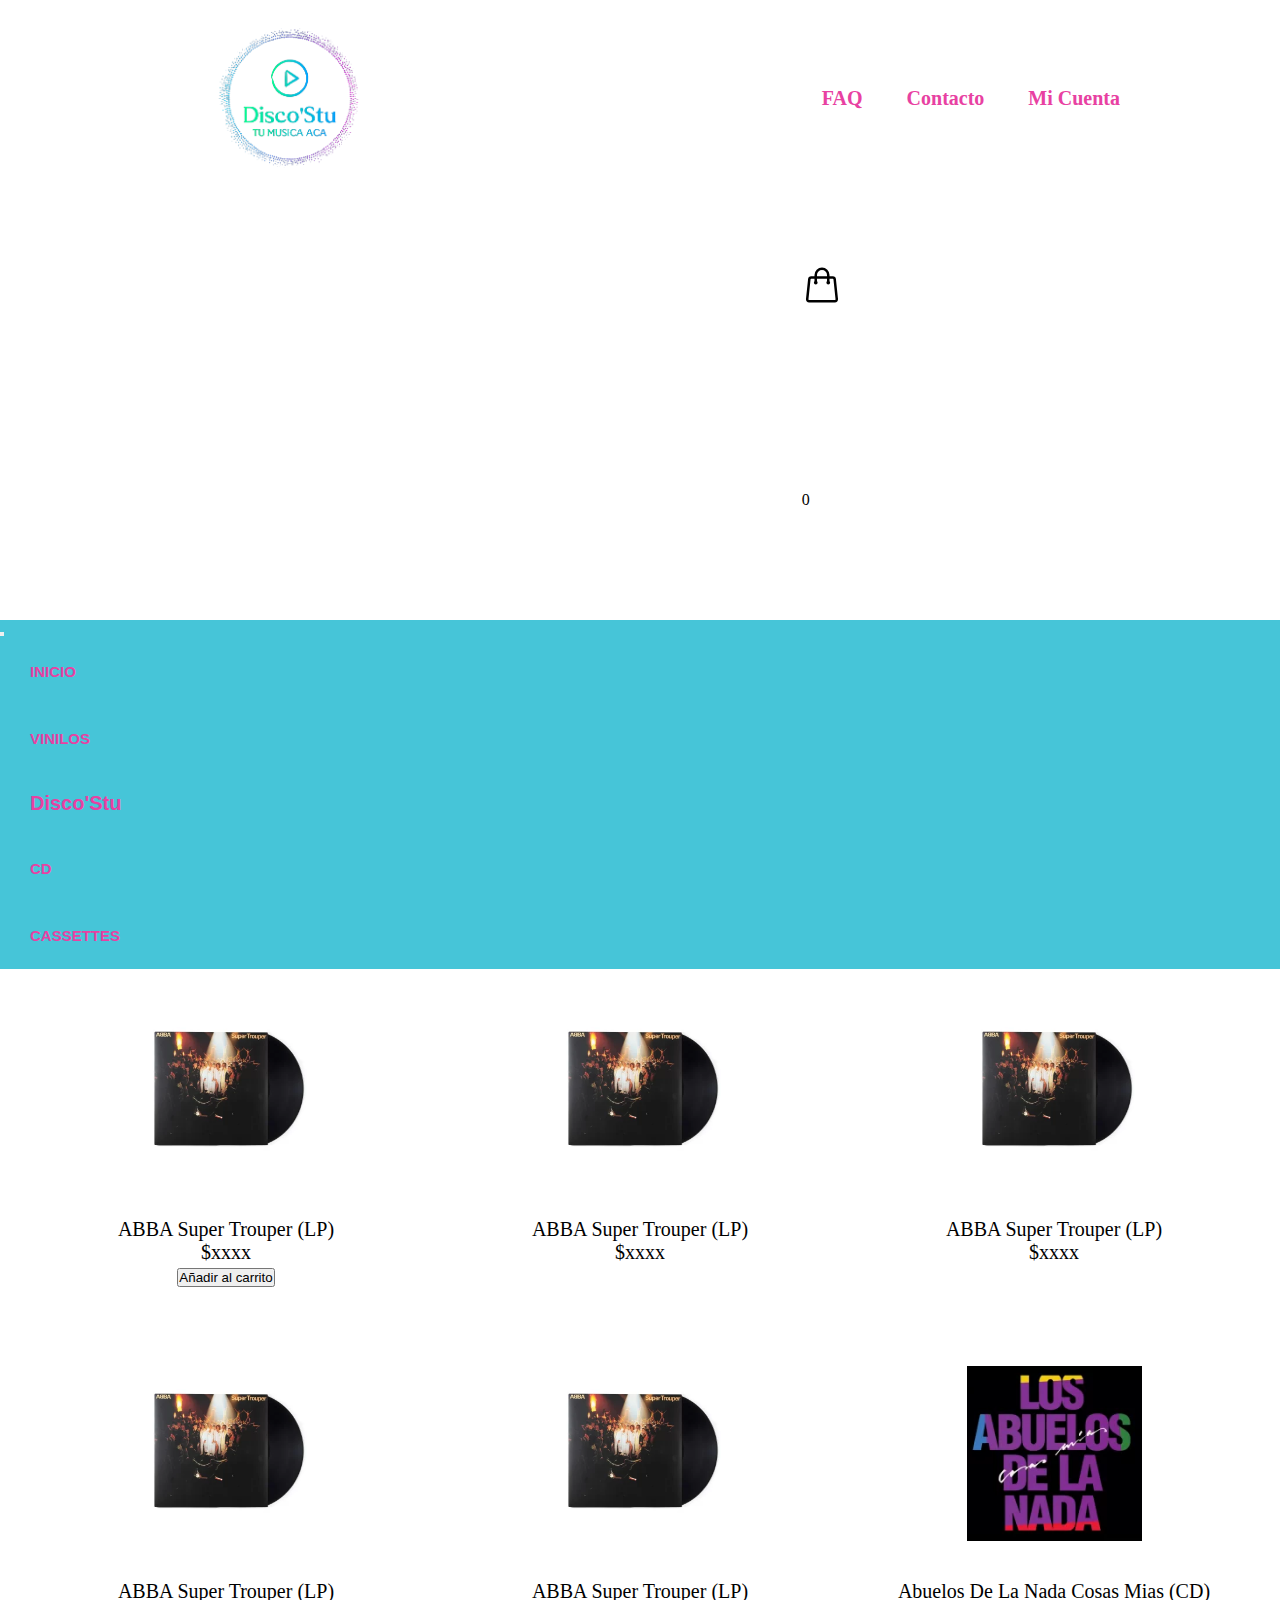
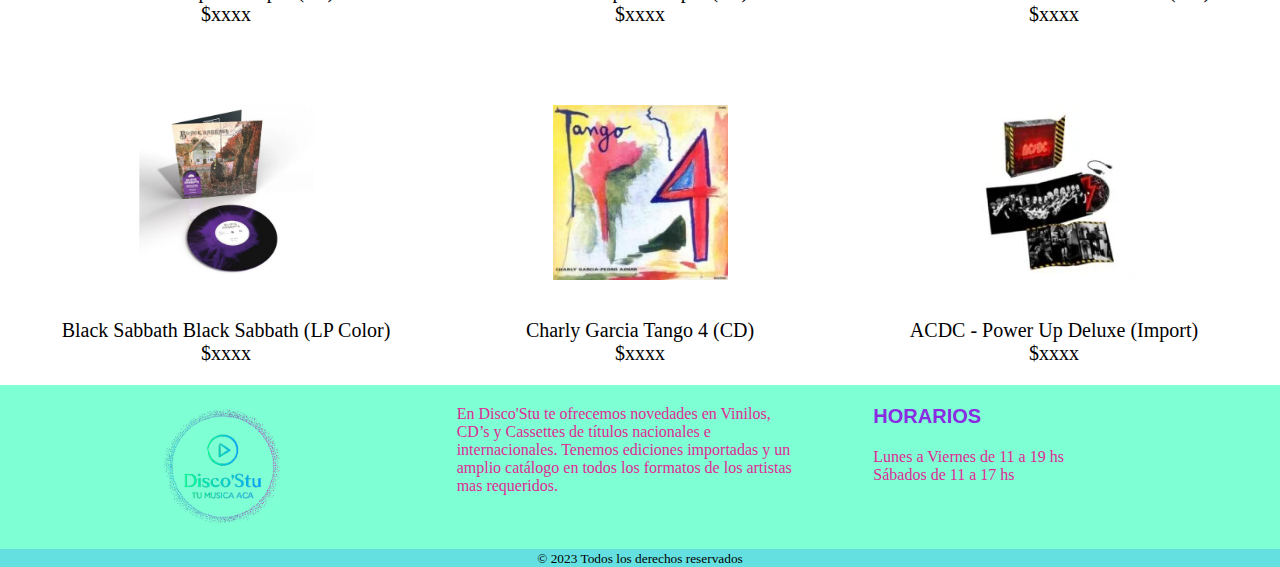
<file: index.html>
<!DOCTYPE html>
<html lang="es">

<head>
    <meta charset="UTF-8">
    <meta name="viewport" content="width=device-width, initial-scale=1.0">
    <link rel="shortcut icon" href="imagenes/pestania.png">
    <title>Disco'Stu</title>
    <link href="https://cdn.jsdelivr.net/npm/bootstrap@5.3.2/dist/css/bootstrap.min.css" rel="stylesheet"
        integrity="sha384-T3c6CoIi6uLrA9TneNEoa7RxnatzjcDSCmG1MXxSR1GAsXEV/Dwwykc2MPK8M2HN" crossorigin="anonymous"> <!--link bootstrap-->
    <link rel="stylesheet" href="./styles/styles.css">
</head>

<body>
    <header>
        
        <div class="wrapper">
            <a href="./index.html">
                <img class="imagenprincipal" src="./imagenes/principal.png" alt="Logo Disco'Stu">
            </a>
            <nav>
				<a href="./paginas/faq.html">FAQ</a>
				<a href="./paginas/contacto.html">Contacto</a>
				<a href="./paginas/cuenta.html">Mi Cuenta</a>

                <div class="container-icon">
                    <div class="container-cart-icon">
                        <svg
                            xmlns="http://www.w3.org/2000/svg"
                            fill="none"
                            viewBox="0 0 24 24"
                            stroke-width="1.5"
                            stroke="currentColor"
                            class="icon-cart"
                        >
                            <path
                                stroke-linecap="round"
                                stroke-linejoin="round"
                                d="M15.75 10.5V6a3.75 3.75 0 10-7.5 0v4.5m11.356-1.993l1.263 12c.07.665-.45 1.243-1.119 
                                1.243H4.25a1.125 1.125 0 01-1.12-1.243l1.264-12A1.125 1.125 0 015.513 7.5h12.974c.576 0 
                                1.059.435 1.119 1.007zM8.625 10.5a.375.375 0 11-.75 0 .375.375 0 01.75 0zm7.5 0a.375.375 0 11-.75 0 .375.375 0 01.75 0z"/>
                        </svg>
                        <div class="count-products">
                            <span id="contador-productos">0</span>
                        </div>
                    </div>
            </nav>
		</div>
    </header>

    <main>  
            <!--Navbar Boostrap-->
            <nav class="navbar navbar-expand-lg bg-body-tertiary colorBarra">
                <div class="container-fluid">
                    <button class="navbar-toggler" type="button" data-bs-toggle="collapse" data-bs-target="#navbarNavDropdown" aria-controls="navbarNavDropdown" aria-expanded="false" aria-label="Toggle navigation">
                        <span class="navbar-toggler-icon"></span>
                    </button>
                    <div class="collapse navbar-collapse" id="navbarNavDropdown">
                        <ul class="navbar-nav m-auto mb-2 mb-lg-0">
                            <li class="nav-item">
                                <a class="nav-link enlaceBarra" href="./index.html">INICIO</a>
                            </li>
                            <li class="nav-item">
                                <a class="nav-link enlaceBarra" href="./paginas/vinilos.html">VINILOS</a>
                            </li>
                            <a class="navbar-brand nombreBarra">Disco'Stu</a>
                            <li class="nav-item">
                                <a class="nav-link enlaceBarra" href="./paginas/cd.html">CD</a>
                            </li>
                            <li class="nav-item">
                                <a class="nav-link enlaceBarra" href="./paginas/cassettes.html">CASSETTES</a>
                            </li>
                        </ul>
                    </div>
                </div>
            </nav>
    <!--contenedor de las imagenes-->
    <div class="box-container">
    <section class="galeria">
        <div class="foto">
            <img src="imagenes/Vini/ABBASuperTrouperLP.jpg" alt="Disco ABBA">
        </div>
        <article class="pie">
            <p>ABBA Super Trouper (LP)</p>
            <p>$xxxx</p>
            <button class="btn-add-cart">Añadir al carrito</button>
        </article>
    </section>

    <section class="galeria">
        <div class="foto">
            <img src="imagenes/Vini/ABBASuperTrouperLP.jpg" alt="Disco ABBA">
        </div>
        <article class="pie">
            <p>ABBA Super Trouper (LP)</p>
            <p>$xxxx</p>
        </article>
    </section>

    <section class="galeria">
        <div class="foto">
            <img src="imagenes/Vini/ABBASuperTrouperLP.jpg" alt="Disco ABBA">
        </div>
        <article class="pie">
            <p>ABBA Super Trouper (LP)</p>
            <p>$xxxx</p>
        </article>
    </section>

    <section class="galeria">
        <div class="foto">
            <img src="imagenes/Vini/ABBASuperTrouperLP.jpg" alt="Disco ABBA">
        </div>
        <article class="pie">
            <p>ABBA Super Trouper (LP)</p>
            <p>$xxxx</p>
        </article>
    </section>

    <section class="galeria">
        <div class="foto">
            <img src="imagenes/Vini/ABBASuperTrouperLP.jpg" alt="Disco ABBA">
        </div>
        <article class="pie">
            <p>ABBA Super Trouper (LP)</p>
            <p>$xxxx</p>
        </article>
    </section>

    <section class="galeria">
        <div class="foto">
            <img src="imagenes/CD/AbuelosDeLaNadaCosasMiasCD.webp" alt="Disco Abuelos">
        </div>
        <article class="pie">
            <p>Abuelos De La Nada Cosas Mias (CD)</p>
            <p>$xxxx</p>
        </article>
    </section>

    <section class="galeria">
        <div class="foto">
            <img src="imagenes/Vini/BlackSabbathBlackSabbathLPColor.webp" alt="Disco BlackSabbath">
        </div>
        <article class="pie">
            <p>Black Sabbath Black Sabbath (LP Color)</p>
            <p>$xxxx</p>
        </article>
    </section>

    <section class="galeria">
        <div class="foto">
            <img src="imagenes/CD/CharlyGarciaTango4.webp" alt="Disco Charly">
        </div>
        <article class="pie">
            <p>Charly Garcia Tango 4 (CD)</p>
            <p>$xxxx</p>
        </article>
    </section>

    <section class="galeria">
        <div class="foto">
            <img src="imagenes/CD/ACDCPowerUpDeluxeImport.webp" alt="Disco AcDc">
        </div>
        <article class="pie">
            <p>ACDC - Power Up Deluxe (Import)</p>
            <p>$xxxx</p>
        </article>
    </section>
</div>
</main>

    <!--aca esta la parte de la descripcion y horarios-->
    <footer class="pie-pagina">
        <div class="pie-1">
            <div class="box">
                <figure>
                    <img src="./imagenes/principal.png" alt="Logo Disco'Stu">
                </figure>
            </div>
            <div class="box">
                <p>En Disco'Stu te ofrecemos novedades en Vinilos, CD’s y Cassettes de títulos nacionales e
                    internacionales.
                    Tenemos ediciones importadas y un amplio catálogo en todos los formatos de los artistas mas
                    requeridos.</p>
            </div>
            <div class="box">
                <h2>HORARIOS</h2>
                <p>Lunes a Viernes de 11 a 19 hs
                    <br> Sábados de 11 a 17 hs
                </p>
            </div>
        </div>
        <div class="pie-2">
            <small>&copy; 2023 Todos los derechos reservados</small>
        </div>
    </footer>
    
    <script src="./script/script.js"></script><!--link JS-->
    <script src="https://cdn.jsdelivr.net/npm/bootstrap@5.3.2/dist/js/bootstrap.bundle.min.js"
        integrity="sha384-C6RzsynM9kWDrMNeT87bh95OGNyZPhcTNXj1NW7RuBCsyN/o0jlpcV8Qyq46cDfL"
        crossorigin="anonymous"></script><!--link bootstrap-->
</body>
</html>
</file>
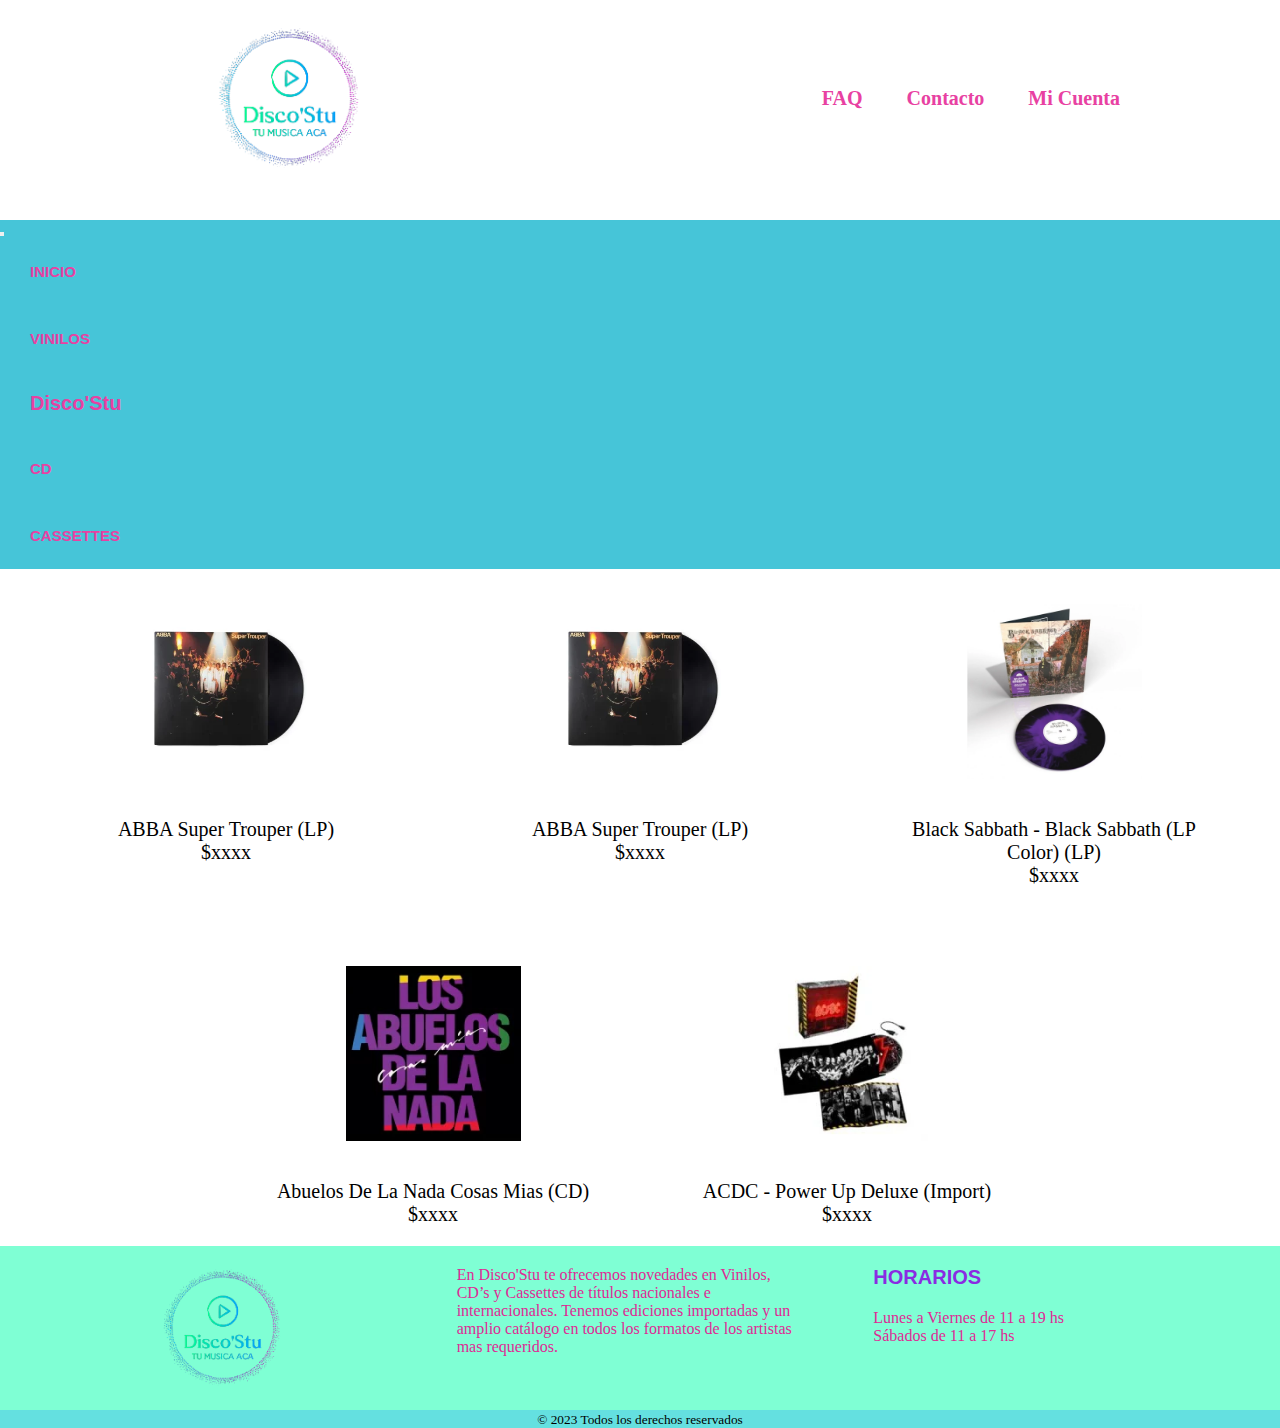
<file: paginas/cassettes.html>
<!DOCTYPE html>
<html lang="es">

<head>
    <meta charset="UTF-8">
    <meta name="viewport" content="width=device-width, initial-scale=1.0">
    <link rel="shortcut icon" href="../imagenes/pestania.png">
    <title>CASSETTES - Disco'Stu</title>
    <link href="https://cdn.jsdelivr.net/npm/bootstrap@5.3.2/dist/css/bootstrap.min.css" rel="stylesheet"
        integrity="sha384-T3c6CoIi6uLrA9TneNEoa7RxnatzjcDSCmG1MXxSR1GAsXEV/Dwwykc2MPK8M2HN" crossorigin="anonymous"> <!--link bootstrap-->
    <link rel="stylesheet" href="../styles/styles.css">
</head>

<body>
    <header>
        <div class="wrapper">
            <a href="../index.html">
                <img class="imagenprincipal" src="../imagenes/principal.png" alt="Logo Disco'Stu">
            </a>
            <nav>
				<a href="../paginas/faq.html">FAQ</a>
				<a href="../paginas/contacto.html">Contacto</a>
				<a href="../paginas/cuenta.html">Mi Cuenta</a>
            </nav>
		</div>
    </header>

    <main>  
            <!--Navbar Boostrap-->
            <nav class="navbar navbar-expand-lg bg-body-tertiary colorBarra">
                <div class="container-fluid">
                    <button class="navbar-toggler" type="button" data-bs-toggle="collapse" data-bs-target="#navbarNavDropdown" aria-controls="navbarNavDropdown" aria-expanded="false" aria-label="Toggle navigation">
                        <span class="navbar-toggler-icon"></span>
                    </button>
                    <div class="collapse navbar-collapse" id="navbarNavDropdown">
                        <ul class="navbar-nav m-auto mb-2 mb-lg-0">
                            <li class="nav-item">
                                <a class="nav-link enlaceBarra" href="../index.html">INICIO</a>
                            </li>
                            <li class="nav-item">
                                <a class="nav-link enlaceBarra" href="../paginas/vinilos.html">VINILOS</a>
                            </li>
                            <a class="navbar-brand nombreBarra">Disco'Stu</a>
                            <li class="nav-item">
                                <a class="nav-link enlaceBarra" href="../paginas/cd.html">CD</a>
                            </li>
                            <li class="nav-item">
                                <a class="nav-link enlaceBarra" href="../paginas/cassettes.html">CASSETTES</a>
                            </li>
                        </ul>
                    </div>
                </div>
            </nav>
    <!--contenedor de las imagenes-->
    <div class="box-container">
    <section class="galeria">
        <div class="foto">
            <img src="../imagenes/Vini/ABBASuperTrouperLP.jpg" alt="Disco ABBA">
        </div>
        <article class="pie">
            <p>ABBA Super Trouper (LP)</p>
            <p>$xxxx</p>
        </article>
    </section>

    <section class="galeria">
        <div class="foto">
            <img src="../imagenes/Vini/ABBASuperTrouperLP.jpg" alt="Disco ABBA">
        </div>
        <article class="pie">
            <p>ABBA Super Trouper (LP)</p>
            <p>$xxxx</p>
        </article>
    </section>

    <section class="galeria">
        <div class="foto">
            <img src="../imagenes/Vini/BlackSabbathBlackSabbathLPColor.webp" alt="Disco ABBA">
        </div>
        <article class="pie">
            <p>Black Sabbath - Black Sabbath (LP Color) (LP)</p>
            <p>$xxxx</p>
        </article>
    </section>

    <section class="galeria">
        <div class="foto">
            <img src="../imagenes/CD/AbuelosDeLaNadaCosasMiasCD.webp" alt="Disco Abuelos">
        </div>
        <article class="pie">
            <p>Abuelos De La Nada Cosas Mias (CD)</p>
            <p>$xxxx</p>
        </article>
    </section>

    <section class="galeria">
        <div class="foto">
            <img src="../imagenes/CD/ACDCPowerUpDeluxeImport.webp" alt="Disco AcDc">
        </div>
        <article class="pie">
            <p>ACDC - Power Up Deluxe (Import)</p>
            <p>$xxxx</p>
        </article>
    </section>
</div>
</main>

    <!--aca esta la parte de la descripcion y horarios-->
    <footer class="pie-pagina">
        <div class="pie-1">
            <div class="box">
                <figure>
                    <img src="../imagenes/principal.png" alt="Logo Disco'Stu">
                </figure>
            </div>
            <div class="box">
                <p>En Disco'Stu te ofrecemos novedades en Vinilos, CD’s y Cassettes de títulos nacionales e
                    internacionales.
                    Tenemos ediciones importadas y un amplio catálogo en todos los formatos de los artistas mas
                    requeridos.</p>
            </div>
            <div class="box">
                <h2>HORARIOS</h2>
                <p>Lunes a Viernes de 11 a 19 hs
                    <br> Sábados de 11 a 17 hs
                </p>
            </div>
        </div>
        <div class="pie-2">
            <small>&copy; 2023 Todos los derechos reservados</small>
        </div>
    </footer>
    
    <script src="../script/script.js"></script><!--link JS-->
    <script src="https://cdn.jsdelivr.net/npm/bootstrap@5.3.2/dist/js/bootstrap.bundle.min.js"
        integrity="sha384-C6RzsynM9kWDrMNeT87bh95OGNyZPhcTNXj1NW7RuBCsyN/o0jlpcV8Qyq46cDfL"
        crossorigin="anonymous"></script><!--link bootstrap-->
</body>
</html>
</file>
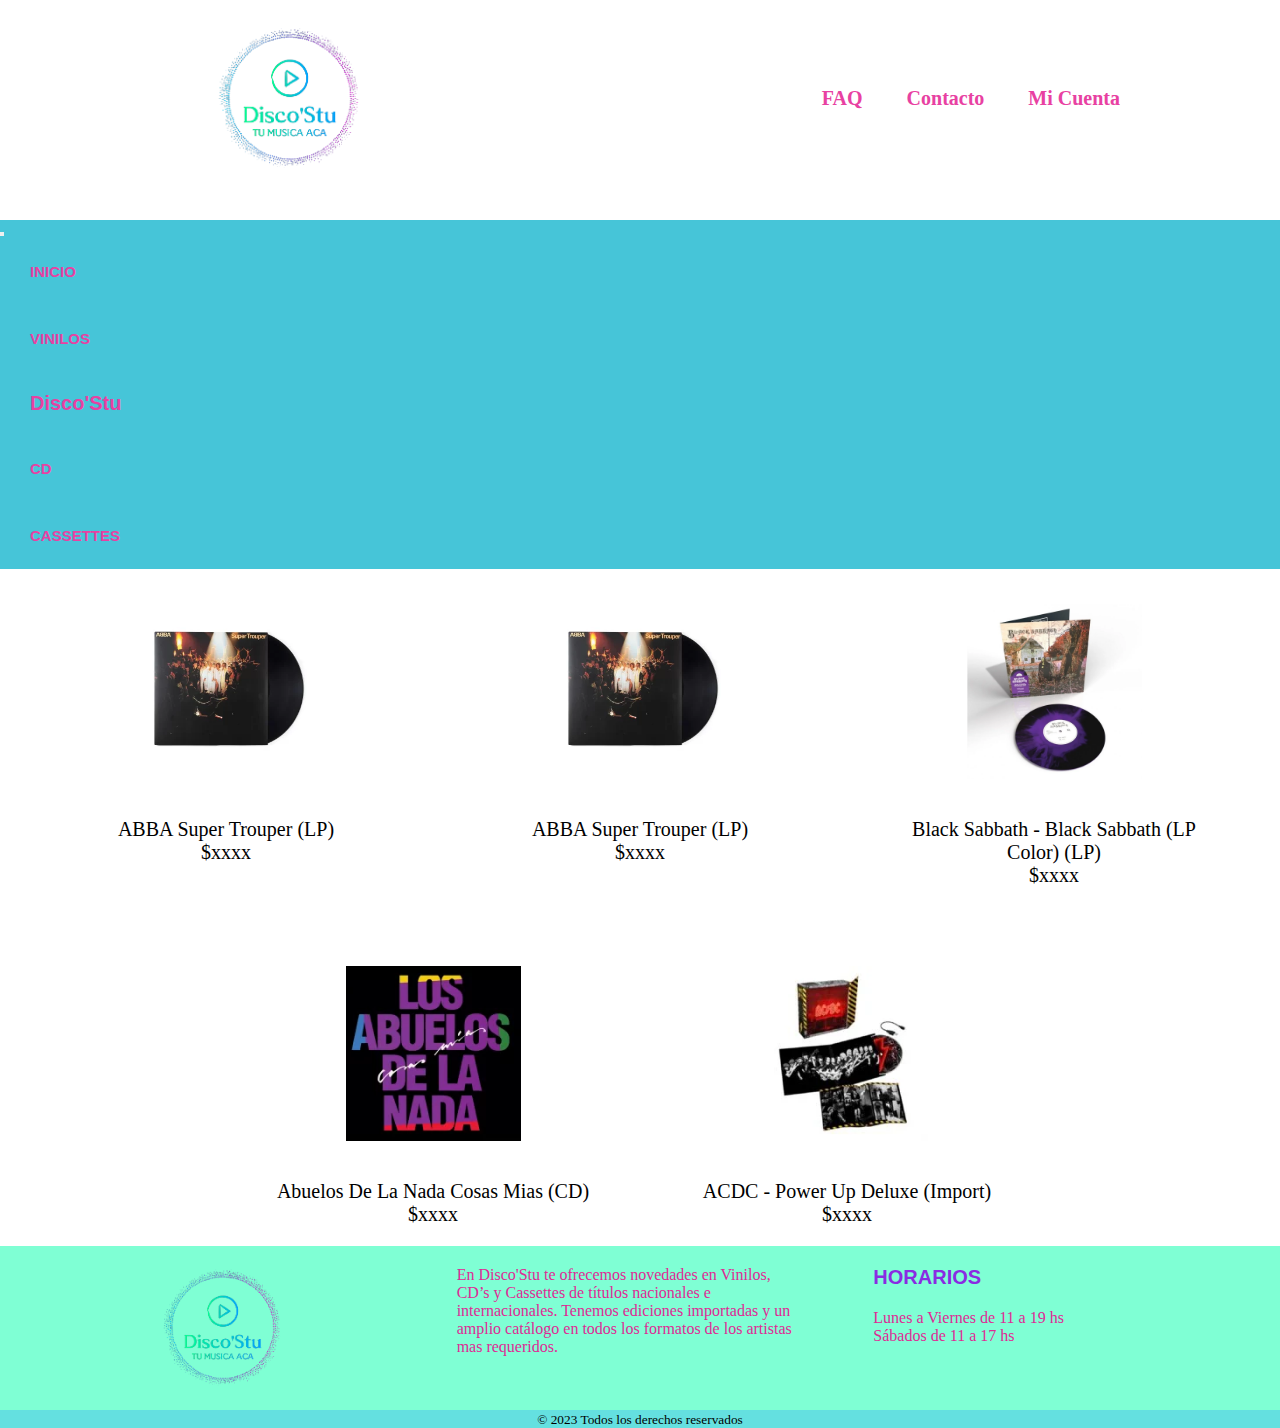
<file: paginas/cd.html>
<!DOCTYPE html>
<html lang="es">

<head>
    <meta charset="UTF-8">
    <meta name="viewport" content="width=device-width, initial-scale=1.0">
    <link rel="shortcut icon" href="../imagenes/pestania.png">
    <title>CD - Disco'Stu</title>
    <link href="https://cdn.jsdelivr.net/npm/bootstrap@5.3.2/dist/css/bootstrap.min.css" rel="stylesheet"
        integrity="sha384-T3c6CoIi6uLrA9TneNEoa7RxnatzjcDSCmG1MXxSR1GAsXEV/Dwwykc2MPK8M2HN" crossorigin="anonymous"> <!--link bootstrap-->
    <link rel="stylesheet" href="../styles/styles.css">
</head>

<body>
    <header>
        <div class="wrapper">
            <a href="../index.html">
                <img class="imagenprincipal" src="../imagenes/principal.png" alt="Logo Disco'Stu">
            </a>
            <nav>
				<a href="../paginas/faq.html">FAQ</a>
				<a href="../paginas/contacto.html">Contacto</a>
				<a href="../paginas/cuenta.html">Mi Cuenta</a>
            </nav>
		</div>
    </header>

    <main>  
            <!--Navbar Boostrap-->
            <nav class="navbar navbar-expand-lg bg-body-tertiary colorBarra">
                <div class="container-fluid">
                    <button class="navbar-toggler" type="button" data-bs-toggle="collapse" data-bs-target="#navbarNavDropdown" aria-controls="navbarNavDropdown" aria-expanded="false" aria-label="Toggle navigation">
                        <span class="navbar-toggler-icon"></span>
                    </button>
                    <div class="collapse navbar-collapse" id="navbarNavDropdown">
                        <ul class="navbar-nav m-auto mb-2 mb-lg-0">
                            <li class="nav-item">
                                <a class="nav-link enlaceBarra" href="../index.html">INICIO</a>
                            </li>
                            <li class="nav-item">
                                <a class="nav-link enlaceBarra" href="../paginas/vinilos.html">VINILOS</a>
                            </li>
                            <a class="navbar-brand nombreBarra">Disco'Stu</a>
                            <li class="nav-item">
                                <a class="nav-link enlaceBarra" href="../paginas/cd.html">CD</a>
                            </li>
                            <li class="nav-item">
                                <a class="nav-link enlaceBarra" href="../paginas/cassettes.html">CASSETTES</a>
                            </li>
                        </ul>
                    </div>
                </div>
            </nav>
    <!--contenedor de las imagenes-->
    <div class="box-container">
    <section class="galeria">
        <div class="foto">
            <img src="../imagenes/Vini/ABBASuperTrouperLP.jpg" alt="Disco ABBA">
        </div>
        <article class="pie">
            <p>ABBA Super Trouper (LP)</p>
            <p>$xxxx</p>
        </article>
    </section>

    <section class="galeria">
        <div class="foto">
            <img src="../imagenes/Vini/ABBASuperTrouperLP.jpg" alt="Disco ABBA">
        </div>
        <article class="pie">
            <p>ABBA Super Trouper (LP)</p>
            <p>$xxxx</p>
        </article>
    </section>

    <section class="galeria">
        <div class="foto">
            <img src="../imagenes/Vini/BlackSabbathBlackSabbathLPColor.webp" alt="Disco ABBA">
        </div>
        <article class="pie">
            <p>Black Sabbath - Black Sabbath (LP Color) (LP)</p>
            <p>$xxxx</p>
        </article>
    </section>

    <section class="galeria">
        <div class="foto">
            <img src="../imagenes/CD/AbuelosDeLaNadaCosasMiasCD.webp" alt="Disco Abuelos">
        </div>
        <article class="pie">
            <p>Abuelos De La Nada Cosas Mias (CD)</p>
            <p>$xxxx</p>
        </article>
    </section>

    <section class="galeria">
        <div class="foto">
            <img src="../imagenes/CD/ACDCPowerUpDeluxeImport.webp" alt="Disco AcDc">
        </div>
        <article class="pie">
            <p>ACDC - Power Up Deluxe (Import)</p>
            <p>$xxxx</p>
        </article>
    </section>
</div>
</main>

    <!--aca esta la parte de la descripcion y horarios-->
    <footer class="pie-pagina">
        <div class="pie-1">
            <div class="box">
                <figure>
                    <img src="../imagenes/principal.png" alt="Logo Disco'Stu">
                </figure>
            </div>
            <div class="box">
                <p>En Disco'Stu te ofrecemos novedades en Vinilos, CD’s y Cassettes de títulos nacionales e
                    internacionales.
                    Tenemos ediciones importadas y un amplio catálogo en todos los formatos de los artistas mas
                    requeridos.</p>
            </div>
            <div class="box">
                <h2>HORARIOS</h2>
                <p>Lunes a Viernes de 11 a 19 hs
                    <br> Sábados de 11 a 17 hs
                </p>
            </div>
        </div>
        <div class="pie-2">
            <small>&copy; 2023 Todos los derechos reservados</small>
        </div>
    </footer>
    
    <script src="../script/script.js"></script><!--link JS-->
    <script src="https://cdn.jsdelivr.net/npm/bootstrap@5.3.2/dist/js/bootstrap.bundle.min.js"
        integrity="sha384-C6RzsynM9kWDrMNeT87bh95OGNyZPhcTNXj1NW7RuBCsyN/o0jlpcV8Qyq46cDfL"
        crossorigin="anonymous"></script><!--link bootstrap-->
</body>
</html>
</file>
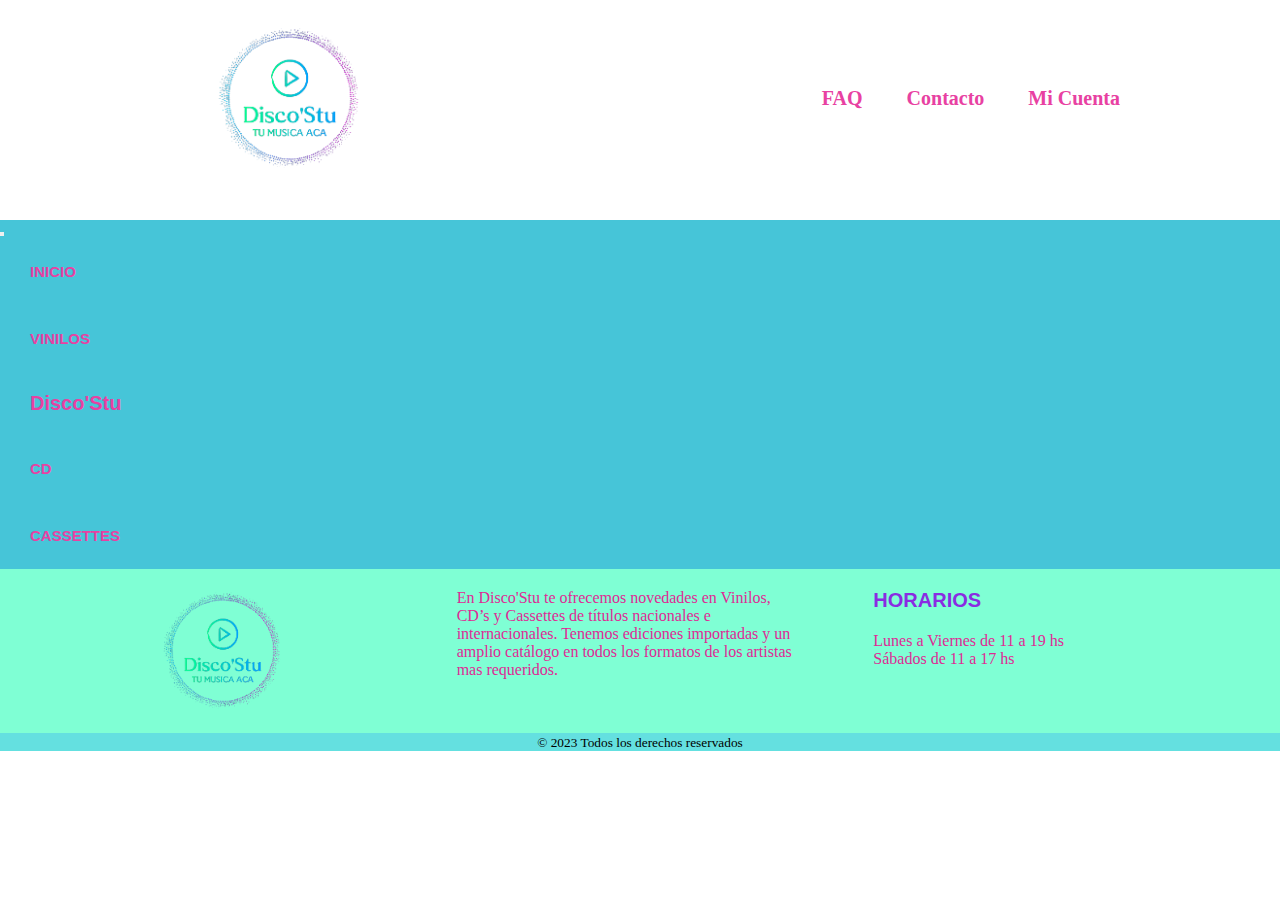
<file: paginas/contacto.html>
<!DOCTYPE html>
<html lang="es">

<head>
    <meta charset="UTF-8">
    <meta name="viewport" content="width=device-width, initial-scale=1.0">
    <link rel="shortcut icon" href="../imagenes/pestania.png">
    <title>Contacto - Disco'Stu</title>
    <link href="https://cdn.jsdelivr.net/npm/bootstrap@5.3.2/dist/css/bootstrap.min.css" rel="stylesheet"
        integrity="sha384-T3c6CoIi6uLrA9TneNEoa7RxnatzjcDSCmG1MXxSR1GAsXEV/Dwwykc2MPK8M2HN" crossorigin="anonymous"> <!--link bootstrap-->
    <link rel="stylesheet" href="../styles/styles.css">
</head>

<body>
    <header>
        <div class="wrapper">
            <a href="../index.html">
                <img class="imagenprincipal" src="../imagenes/principal.png" alt="Logo Disco'Stu">
            </a>
            <nav>
				<a href="../paginas/faq.html">FAQ</a>
				<a href="../paginas/contacto.html">Contacto</a>
				<a href="../paginas/cuenta.html">Mi Cuenta</a>
            </nav>
		</div>
    </header>

    <main>  
            <!--Navbar Boostrap-->
            <nav class="navbar navbar-expand-lg bg-body-tertiary colorBarra">
                <div class="container-fluid">
                    <button class="navbar-toggler" type="button" data-bs-toggle="collapse" data-bs-target="#navbarNavDropdown" aria-controls="navbarNavDropdown" aria-expanded="false" aria-label="Toggle navigation">
                        <span class="navbar-toggler-icon"></span>
                    </button>
                    <div class="collapse navbar-collapse" id="navbarNavDropdown">
                        <ul class="navbar-nav m-auto mb-2 mb-lg-0">
                            <li class="nav-item">
                                <a class="nav-link enlaceBarra" href="../index.html">INICIO</a>
                            </li>
                            <li class="nav-item">
                                <a class="nav-link enlaceBarra" href="../paginas/vinilos.html">VINILOS</a>
                            </li>
                            <a class="navbar-brand nombreBarra">Disco'Stu</a>
                            <li class="nav-item">
                                <a class="nav-link enlaceBarra" href="../paginas/cd.html">CD</a>
                            </li>
                            <li class="nav-item">
                                <a class="nav-link enlaceBarra" href="../paginas/cassettes.html">CASSETTES</a>
                            </li>
                        </ul>
                    </div>
                </div>
            </nav>

</main>

    <!--aca esta la parte de la descripcion y horarios-->
    <footer class="pie-pagina">
        <div class="pie-1">
            <div class="box">
                <figure>
                    <img src="../imagenes/principal.png" alt="Logo Disco'Stu">
                </figure>
            </div>
            <div class="box">
                <p>En Disco'Stu te ofrecemos novedades en Vinilos, CD’s y Cassettes de títulos nacionales e
                    internacionales.
                    Tenemos ediciones importadas y un amplio catálogo en todos los formatos de los artistas mas
                    requeridos.</p>
            </div>
            <div class="box">
                <h2>HORARIOS</h2>
                <p>Lunes a Viernes de 11 a 19 hs
                    <br> Sábados de 11 a 17 hs
                </p>
            </div>
        </div>
        <div class="pie-2">
            <small>&copy; 2023 Todos los derechos reservados</small>
        </div>
    </footer>
    
    <script src="../script/script.js"></script><!--link JS-->
    <script src="https://cdn.jsdelivr.net/npm/bootstrap@5.3.2/dist/js/bootstrap.bundle.min.js"
        integrity="sha384-C6RzsynM9kWDrMNeT87bh95OGNyZPhcTNXj1NW7RuBCsyN/o0jlpcV8Qyq46cDfL"
        crossorigin="anonymous"></script><!--link bootstrap-->
</body>
</html>
</file>
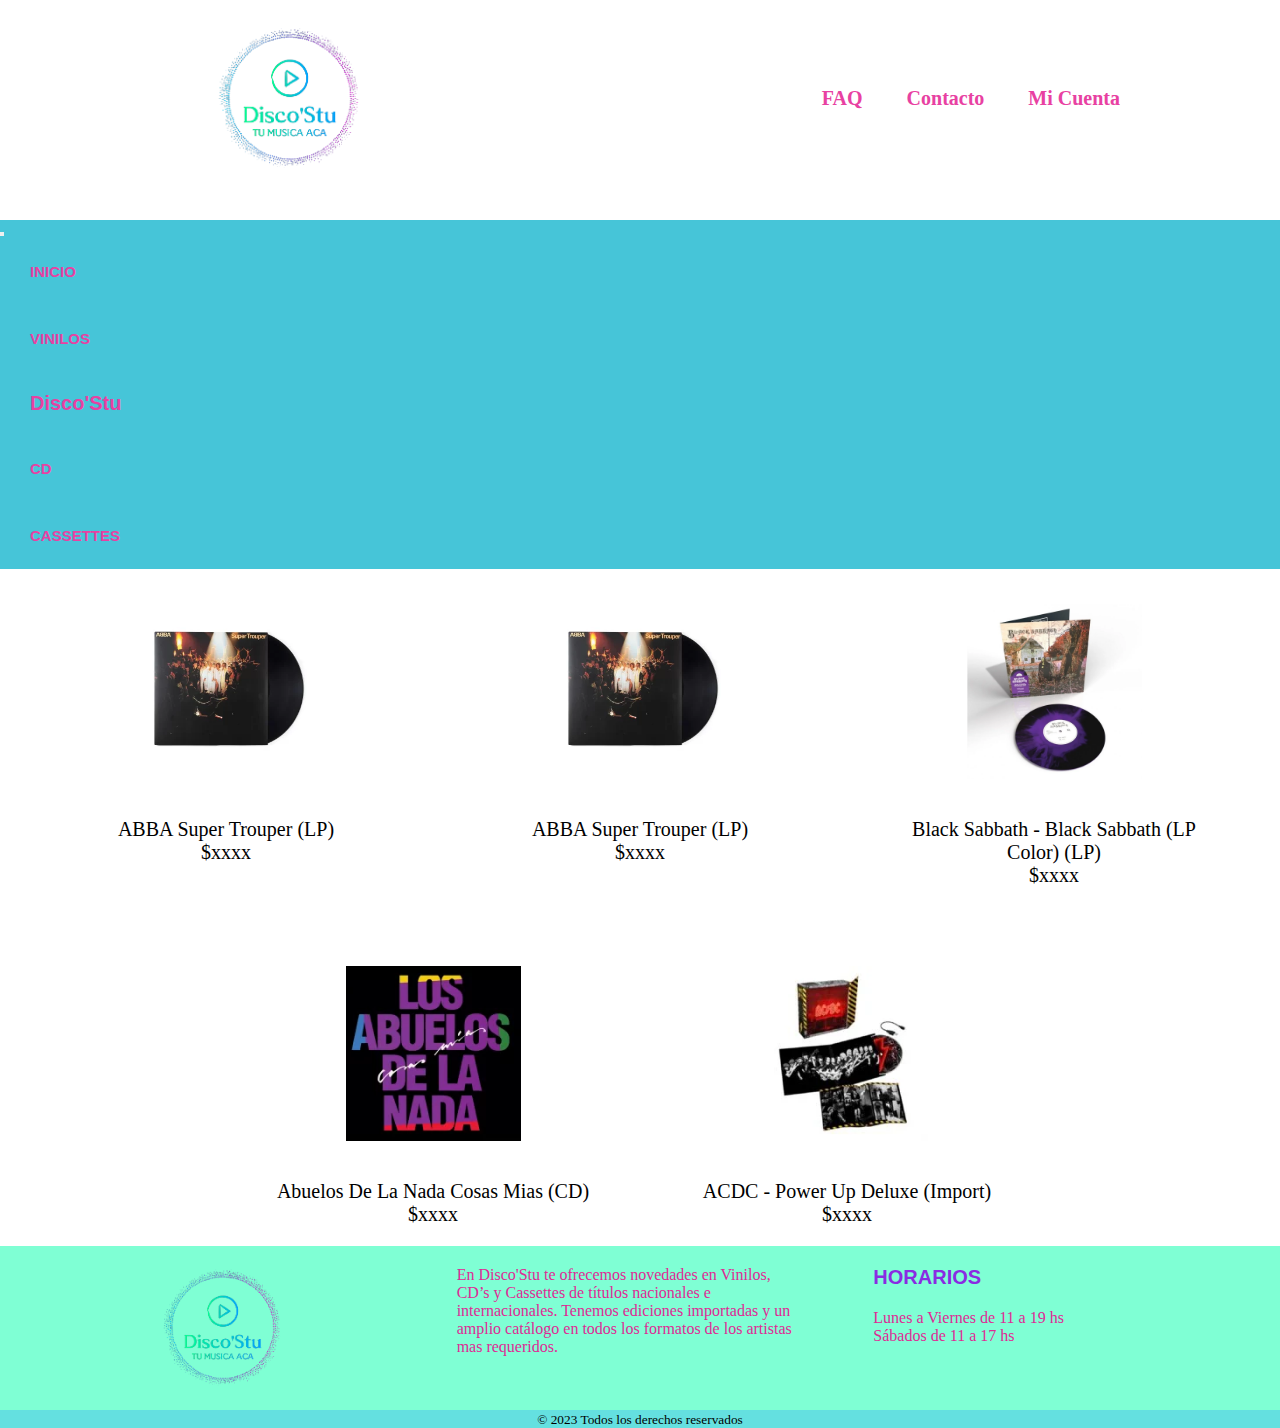
<file: paginas/cuenta.html>
<!DOCTYPE html>
<html lang="es">

<head>
    <meta charset="UTF-8">
    <meta name="viewport" content="width=device-width, initial-scale=1.0">
    <link rel="shortcut icon" href="../imagenes/pestania.png">
    <title>Mi cuenta - Disco'Stu</title>
    <link href="https://cdn.jsdelivr.net/npm/bootstrap@5.3.2/dist/css/bootstrap.min.css" rel="stylesheet"
        integrity="sha384-T3c6CoIi6uLrA9TneNEoa7RxnatzjcDSCmG1MXxSR1GAsXEV/Dwwykc2MPK8M2HN" crossorigin="anonymous"> <!--link bootstrap-->
    <link rel="stylesheet" href="../styles/styles.css">
</head>

<body>
    <header>
        <div class="wrapper">
            <a href="../index.html">
                <img class="imagenprincipal" src="../imagenes/principal.png" alt="Logo Disco'Stu">
            </a>
            <nav>
				<a href="../paginas/faq.html">FAQ</a>
				<a href="../paginas/contacto.html">Contacto</a>
				<a href="../paginas/cuenta.html">Mi Cuenta</a>
            </nav>
		</div>
    </header>

    <main>  
            <!--Navbar Boostrap-->
            <nav class="navbar navbar-expand-lg bg-body-tertiary colorBarra">
                <div class="container-fluid">
                    <button class="navbar-toggler" type="button" data-bs-toggle="collapse" data-bs-target="#navbarNavDropdown" aria-controls="navbarNavDropdown" aria-expanded="false" aria-label="Toggle navigation">
                        <span class="navbar-toggler-icon"></span>
                    </button>
                    <div class="collapse navbar-collapse" id="navbarNavDropdown">
                        <ul class="navbar-nav m-auto mb-2 mb-lg-0">
                            <li class="nav-item">
                                <a class="nav-link enlaceBarra" href="../index.html">INICIO</a>
                            </li>
                            <li class="nav-item">
                                <a class="nav-link enlaceBarra" href="../paginas/vinilos.html">VINILOS</a>
                            </li>
                            <a class="navbar-brand nombreBarra">Disco'Stu</a>
                            <li class="nav-item">
                                <a class="nav-link enlaceBarra" href="../paginas/cd.html">CD</a>
                            </li>
                            <li class="nav-item">
                                <a class="nav-link enlaceBarra" href="../paginas/cassettes.html">CASSETTES</a>
                            </li>
                        </ul>
                    </div>
                </div>
            </nav>
    <!--contenedor de las imagenes-->
    <div class="box-container">
    <section class="galeria">
        <div class="foto">
            <img src="../imagenes/Vini/ABBASuperTrouperLP.jpg" alt="Disco ABBA">
        </div>
        <article class="pie">
            <p>ABBA Super Trouper (LP)</p>
            <p>$xxxx</p>
        </article>
    </section>

    <section class="galeria">
        <div class="foto">
            <img src="../imagenes/Vini/ABBASuperTrouperLP.jpg" alt="Disco ABBA">
        </div>
        <article class="pie">
            <p>ABBA Super Trouper (LP)</p>
            <p>$xxxx</p>
        </article>
    </section>

    <section class="galeria">
        <div class="foto">
            <img src="../imagenes/Vini/BlackSabbathBlackSabbathLPColor.webp" alt="Disco ABBA">
        </div>
        <article class="pie">
            <p>Black Sabbath - Black Sabbath (LP Color) (LP)</p>
            <p>$xxxx</p>
        </article>
    </section>

    <section class="galeria">
        <div class="foto">
            <img src="../imagenes/CD/AbuelosDeLaNadaCosasMiasCD.webp" alt="Disco Abuelos">
        </div>
        <article class="pie">
            <p>Abuelos De La Nada Cosas Mias (CD)</p>
            <p>$xxxx</p>
        </article>
    </section>

    <section class="galeria">
        <div class="foto">
            <img src="../imagenes/CD/ACDCPowerUpDeluxeImport.webp" alt="Disco AcDc">
        </div>
        <article class="pie">
            <p>ACDC - Power Up Deluxe (Import)</p>
            <p>$xxxx</p>
        </article>
    </section>
</div>
</main>

    <!--aca esta la parte de la descripcion y horarios-->
    <footer class="pie-pagina">
        <div class="pie-1">
            <div class="box">
                <figure>
                    <img src="../imagenes/principal.png" alt="Logo Disco'Stu">
                </figure>
            </div>
            <div class="box">
                <p>En Disco'Stu te ofrecemos novedades en Vinilos, CD’s y Cassettes de títulos nacionales e
                    internacionales.
                    Tenemos ediciones importadas y un amplio catálogo en todos los formatos de los artistas mas
                    requeridos.</p>
            </div>
            <div class="box">
                <h2>HORARIOS</h2>
                <p>Lunes a Viernes de 11 a 19 hs
                    <br> Sábados de 11 a 17 hs
                </p>
            </div>
        </div>
        <div class="pie-2">
            <small>&copy; 2023 Todos los derechos reservados</small>
        </div>
    </footer>
    
    <script src="../script/script.js"></script><!--link JS-->
    <script src="https://cdn.jsdelivr.net/npm/bootstrap@5.3.2/dist/js/bootstrap.bundle.min.js"
        integrity="sha384-C6RzsynM9kWDrMNeT87bh95OGNyZPhcTNXj1NW7RuBCsyN/o0jlpcV8Qyq46cDfL"
        crossorigin="anonymous"></script><!--link bootstrap-->
</body>
</html>
</file>
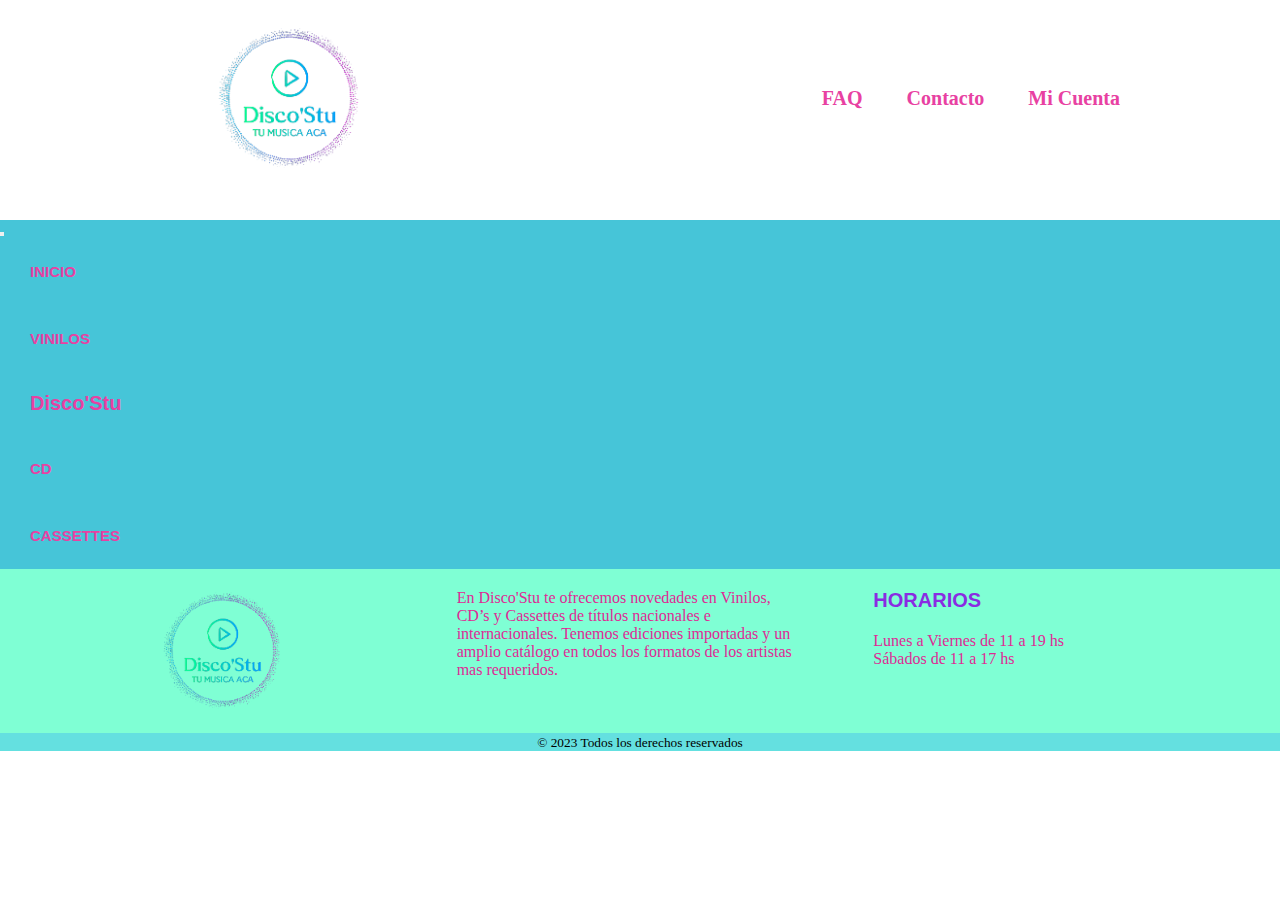
<file: paginas/faq.html>
<!DOCTYPE html>
<html lang="es">

<head>
    <meta charset="UTF-8">
    <meta name="viewport" content="width=device-width, initial-scale=1.0">
    <link rel="shortcut icon" href="../imagenes/pestania.png">
    <title>FAQ - Disco'Stu</title>
    <link href="https://cdn.jsdelivr.net/npm/bootstrap@5.3.2/dist/css/bootstrap.min.css" rel="stylesheet"
        integrity="sha384-T3c6CoIi6uLrA9TneNEoa7RxnatzjcDSCmG1MXxSR1GAsXEV/Dwwykc2MPK8M2HN" crossorigin="anonymous"> <!--link bootstrap-->
    <link rel="stylesheet" href="../styles/styles.css">
</head>

<body>
    <header>
        <div class="wrapper">
            <a href="../index.html">
                <img class="imagenprincipal" src="../imagenes/principal.png" alt="Logo Disco'Stu">
            </a>
            <nav>
				<a href="../paginas/faq.html">FAQ</a>
				<a href="../paginas/contacto.html">Contacto</a>
				<a href="../paginas/cuenta.html">Mi Cuenta</a>
            </nav>
		</div>
    </header>

    <main>  
            <!--Navbar Boostrap-->
            <nav class="navbar navbar-expand-lg bg-body-tertiary colorBarra">
                <div class="container-fluid">
                    <button class="navbar-toggler" type="button" data-bs-toggle="collapse" data-bs-target="#navbarNavDropdown" aria-controls="navbarNavDropdown" aria-expanded="false" aria-label="Toggle navigation">
                        <span class="navbar-toggler-icon"></span>
                    </button>
                    <div class="collapse navbar-collapse" id="navbarNavDropdown">
                        <ul class="navbar-nav m-auto mb-2 mb-lg-0">
                            <li class="nav-item">
                                <a class="nav-link enlaceBarra" href="../index.html">INICIO</a>
                            </li>
                            <li class="nav-item">
                                <a class="nav-link enlaceBarra" href="../paginas/vinilos.html">VINILOS</a>
                            </li>
                            <a class="navbar-brand nombreBarra">Disco'Stu</a>
                            <li class="nav-item">
                                <a class="nav-link enlaceBarra" href="../paginas/cd.html">CD</a>
                            </li>
                            <li class="nav-item">
                                <a class="nav-link enlaceBarra" href="../paginas/cassettes.html">CASSETTES</a>
                            </li>
                        </ul>
                    </div>
                </div>
            </nav>

    

</main>

    <!--aca esta la parte de la descripcion y horarios-->
    <footer class="pie-pagina">
        <div class="pie-1">
            <div class="box">
                <figure>
                    <img src="../imagenes/principal.png" alt="Logo Disco'Stu">
                </figure>
            </div>
            <div class="box">
                <p>En Disco'Stu te ofrecemos novedades en Vinilos, CD’s y Cassettes de títulos nacionales e
                    internacionales.
                    Tenemos ediciones importadas y un amplio catálogo en todos los formatos de los artistas mas
                    requeridos.</p>
            </div>
            <div class="box">
                <h2>HORARIOS</h2>
                <p>Lunes a Viernes de 11 a 19 hs
                    <br> Sábados de 11 a 17 hs
                </p>
            </div>
        </div>
        <div class="pie-2">
            <small>&copy; 2023 Todos los derechos reservados</small>
        </div>
    </footer>
    
    <script src="../script/script.js"></script><!--link JS-->
    <script src="https://cdn.jsdelivr.net/npm/bootstrap@5.3.2/dist/js/bootstrap.bundle.min.js"
        integrity="sha384-C6RzsynM9kWDrMNeT87bh95OGNyZPhcTNXj1NW7RuBCsyN/o0jlpcV8Qyq46cDfL"
        crossorigin="anonymous"></script><!--link bootstrap-->
</body>
</html>
</file>
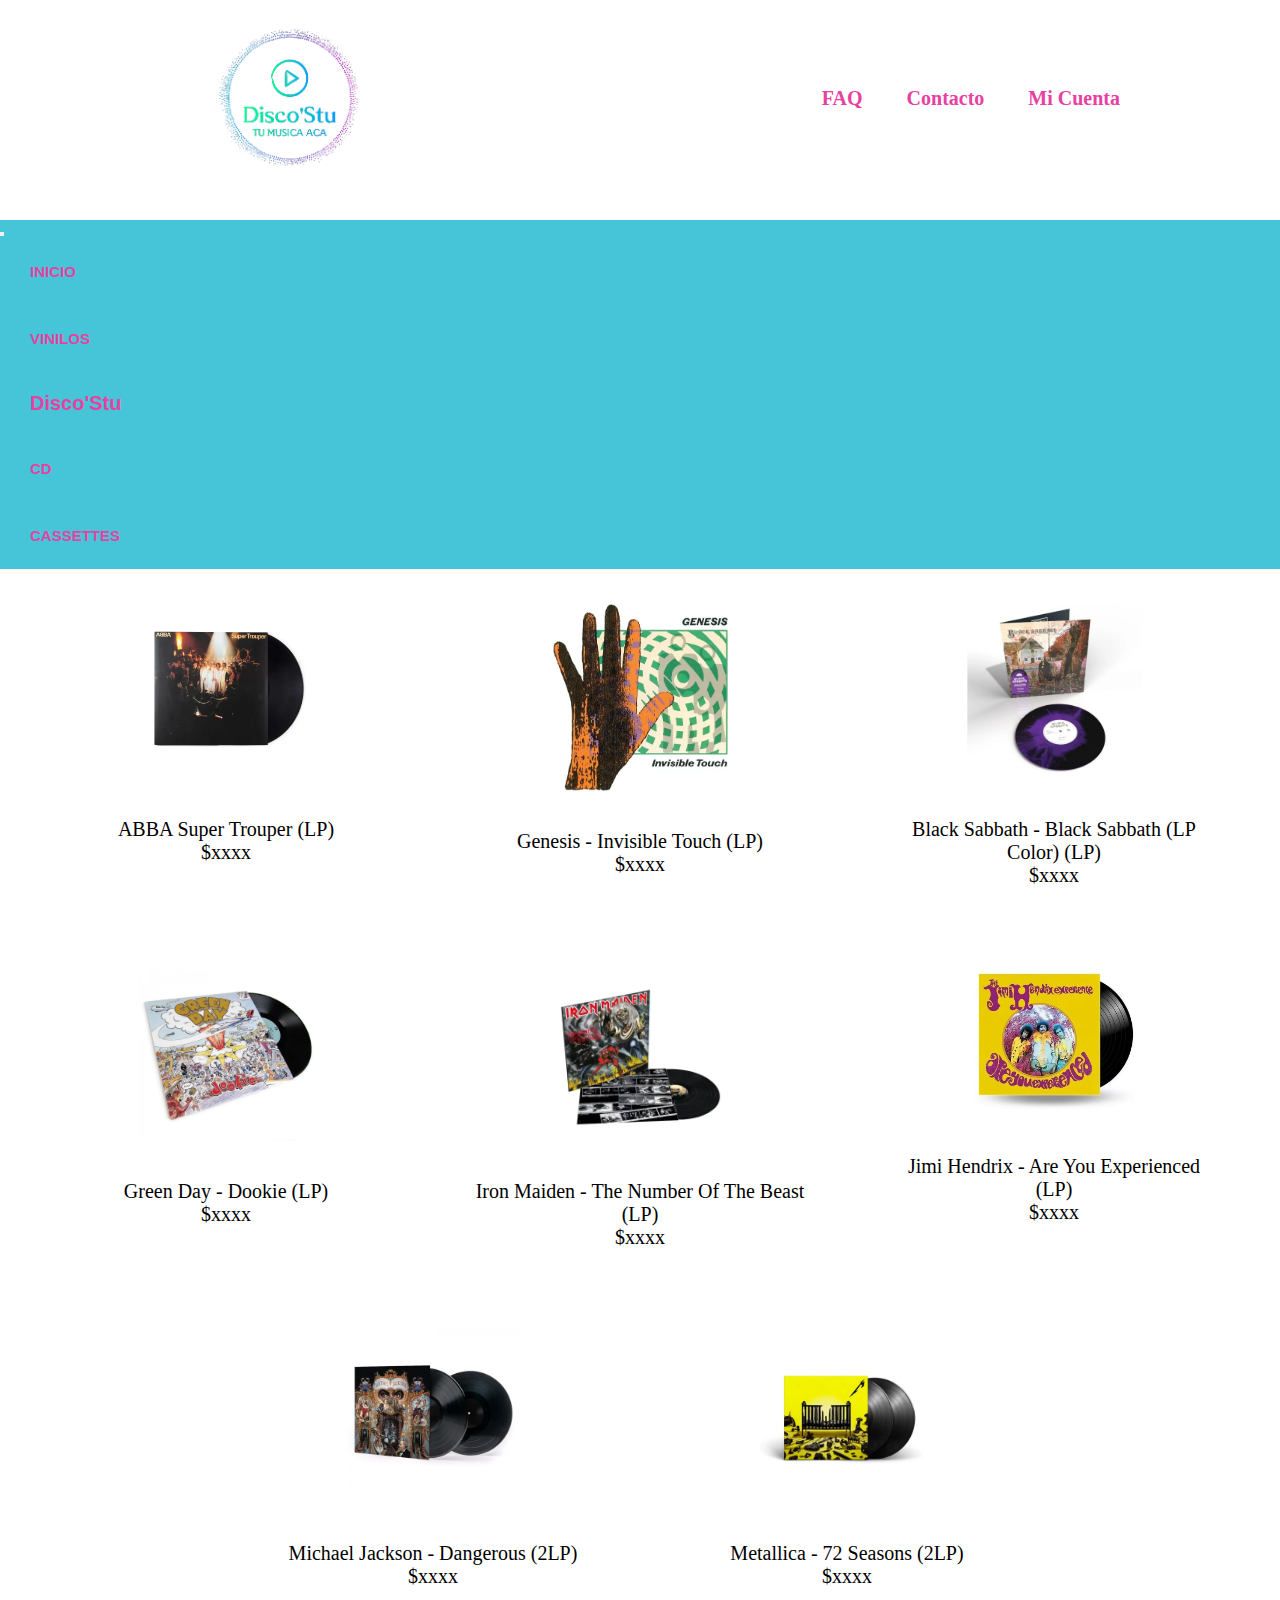
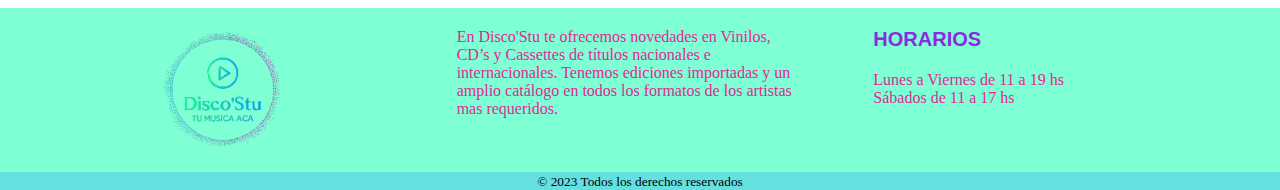
<file: paginas/vinilos.html>
<!DOCTYPE html>
<html lang="es">

<head>
    <meta charset="UTF-8">
    <meta name="viewport" content="width=device-width, initial-scale=1.0">
    <link rel="shortcut icon" href="../imagenes/pestania.png">
    <title>VINILOS - Disco'Stu</title>
    <link href="https://cdn.jsdelivr.net/npm/bootstrap@5.3.2/dist/css/bootstrap.min.css" rel="stylesheet"
        integrity="sha384-T3c6CoIi6uLrA9TneNEoa7RxnatzjcDSCmG1MXxSR1GAsXEV/Dwwykc2MPK8M2HN" crossorigin="anonymous"> <!--link bootstrap-->
    <link rel="stylesheet" href="../styles/styles.css">
</head>

<body>
    <header>
        <div class="wrapper">
            <a href="../index.html">
                <img class="imagenprincipal" src="../imagenes/principal.png" alt="Logo Disco'Stu">
            </a>
            <nav>
				<a href="../paginas/faq.html">FAQ</a>
				<a href="../paginas/contacto.html">Contacto</a>
				<a href="../paginas/cuenta.html">Mi Cuenta</a>
            </nav>
		</div>
    </header>

    <main>  
            <!--Navbar Boostrap-->
            <nav class="navbar navbar-expand-lg bg-body-tertiary colorBarra">
                <div class="container-fluid">
                    <button class="navbar-toggler" type="button" data-bs-toggle="collapse" data-bs-target="#navbarNavDropdown" aria-controls="navbarNavDropdown" aria-expanded="false" aria-label="Toggle navigation">
                        <span class="navbar-toggler-icon"></span>
                    </button>
                    <div class="collapse navbar-collapse" id="navbarNavDropdown">
                        <ul class="navbar-nav m-auto mb-2 mb-lg-0">
                            <li class="nav-item">
                                <a class="nav-link enlaceBarra" href="../index.html">INICIO</a>
                            </li>
                            <li class="nav-item">
                                <a class="nav-link enlaceBarra" href="../paginas/vinilos.html">VINILOS</a>
                            </li>
                            <a class="navbar-brand nombreBarra">Disco'Stu</a>
                            <li class="nav-item">
                                <a class="nav-link enlaceBarra" href="../paginas/cd.html">CD</a>
                            </li>
                            <li class="nav-item">
                                <a class="nav-link enlaceBarra" href="../paginas/cassettes.html">CASSETTES</a>
                            </li>
                        </ul>
                    </div>
                </div>
            </nav>
    <!--contenedor de las imagenes-->
    <div class="box-container">
    <section class="galeria">
        <div class="foto">
            <img src="../imagenes/Vini/ABBASuperTrouperLP.jpg" alt="Disco ABBA">
        </div>
        <article class="pie">
            <p>ABBA Super Trouper (LP)</p>
            <p>$xxxx</p>
        </article>
    </section>

    <section class="galeria">
        <div class="foto">
            <img src="../imagenes/Vini/GenesisInvisibleTouchLP.webp" alt="Disco ABBA">
        </div>
        <article class="pie">
            <p>Genesis - Invisible Touch (LP)</p>
            <p>$xxxx</p>
        </article>
    </section>

    <section class="galeria">
        <div class="foto">
            <img src="../imagenes/Vini/BlackSabbathBlackSabbathLPColor.webp" alt="Disco ABBA">
        </div>
        <article class="pie">
            <p>Black Sabbath - Black Sabbath (LP Color) (LP)</p>
            <p>$xxxx</p>
        </article>
    </section>

    <section class="galeria">
        <div class="foto">
            <img src="../imagenes/Vini/greenday-dookieLP.webp" alt="Disco Abuelos">
        </div>
        <article class="pie">
            <p>Green Day - Dookie (LP)</p>
            <p>$xxxx</p>
        </article>
    </section>

    <section class="galeria">
        <div class="foto">
            <img src="../imagenes/Vini/IronMaidenTheNumberOfTheBeastLP.webp" alt="Disco AcDc">
        </div>
        <article class="pie">
            <p>Iron Maiden - The Number Of The Beast (LP)</p>
            <p>$xxxx</p>
        </article>
    </section>

    <section class="galeria">
        <div class="foto">
            <img src="../imagenes/Vini/JimiHendrixAreYouExperiencedLP.webp" alt="Disco AcDc">
        </div>
        <article class="pie">
            <p>Jimi Hendrix - Are You Experienced (LP)</p>
            <p>$xxxx</p>
        </article>
    </section>

    <section class="galeria">
        <div class="foto">
            <img src="../imagenes/Vini/michaeljacksondangerous2lp.webp" alt="Disco AcDc">
        </div>
        <article class="pie">
            <p>Michael Jackson - Dangerous (2LP)</p>
            <p>$xxxx</p>
        </article>
    </section>

    <section class="galeria">
        <div class="foto">
            <img src="../imagenes/Vini/Metallica72Seasons2LP.webp" alt="Disco AcDc">
        </div>
        <article class="pie">
            <p>Metallica - 72 Seasons (2LP)</p>
            <p>$xxxx</p>
        </article>
    </section>
</div>
</main>

    <!--aca esta la parte de la descripcion y horarios-->
    <footer class="pie-pagina">
        <div class="pie-1">
            <div class="box">
                <figure>
                    <img src="../imagenes/principal.png" alt="Logo Disco'Stu">
                </figure>
            </div>
            <div class="box">
                <p>En Disco'Stu te ofrecemos novedades en Vinilos, CD’s y Cassettes de títulos nacionales e
                    internacionales.
                    Tenemos ediciones importadas y un amplio catálogo en todos los formatos de los artistas mas
                    requeridos.</p>
            </div>
            <div class="box">
                <h2>HORARIOS</h2>
                <p>Lunes a Viernes de 11 a 19 hs
                    <br> Sábados de 11 a 17 hs
                </p>
            </div>
        </div>
        <div class="pie-2">
            <small>&copy; 2023 Todos los derechos reservados</small>
        </div>
    </footer>
    
    <script src="../script/script.js"></script><!--link JS-->
    <script src="https://cdn.jsdelivr.net/npm/bootstrap@5.3.2/dist/js/bootstrap.bundle.min.js"
        integrity="sha384-C6RzsynM9kWDrMNeT87bh95OGNyZPhcTNXj1NW7RuBCsyN/o0jlpcV8Qyq46cDfL"
        crossorigin="anonymous"></script><!--link bootstrap-->
</body>
</html>
</file>
<file: styles/styles.css>
*{
    margin: 0;
    padding: 0;
}

header {
	width:100%;
	overflow:hidden; 
	margin-bottom:20px;
}

.wrapper {
	width:90%;
	max-width:1000px; 
	margin:auto; 
	overflow:hidden; 
}

.icon-cart{
    width: 40px;
    height: 40px;
    stroke: #000;
}

.icon-cart:hover{
    cursor: pointer;
}

img{
    max-width: 100%;
}

header .imagenprincipal {
	line-height:200px;
	float:left;
    width: 300px;
}

header nav {
	float:right;
	line-height:200px;
}

header nav a {
	display:inline-block;
    color:rgb(232, 65, 162);
	text-decoration:none;
	padding:10px 20px;
	line-height:normal;
	font-size:20px;
	font-weight:bold;
	-webkit-transition:all 500ms ease;
	-o-transition:all 500ms ease;
	transition:all 500ms ease;
}

header nav a:hover {
    color: rgb(86, 243, 211);
    background-color: rgb(232, 65, 162);
	border-radius:50px;
}

.nombreBarra{
    display: inline-block;
    color:rgb(232, 65, 162);
    text-decoration: none;
    font-family: Verdana, Geneva, Tahoma, sans-serif;
    font-size: 20px;
    font-weight: bold;
    margin: 10px 20px;
    padding: 10px;
}

.nombreBarra:hover{
    color: rgb(86, 243, 211);
    background-color: rgb(232, 65, 162);
    border-radius: 20px;
    -webkit-transition: all 500ms ease;
    -o-transition: all 500ms ease;
    transition: all 500ms ease;
}

.enlaceBarra{
    display: inline-block;
    color:rgb(232, 65, 162);
    text-decoration: none;
    font-family: Verdana, Geneva, Tahoma, sans-serif;
    font-weight: bold;
    font-size: 15px;
    margin: 15px 20px;
    padding: 10px;
}

.enlaceBarra:hover{
    color: rgb(86, 243, 211);
    background-color: rgb(232, 65, 162);
    border-radius: 20px;
    -webkit-transition: all 500ms ease;
    -o-transition: all 500ms ease;
    transition: all 500ms ease;
}

.colorBarra{
    background-color: rgb(70, 197, 216) !important;
}

.box-container {
    display: flex;
    flex-wrap: wrap;
    justify-content: center;
    gap: 1.5rem;
}

.galeria{
    margin: 10px 20px;
    float: left;
    width: 350px;
    text-align: center;
    display: block;
}

.galeria img{
    width: 50%;
    height: auto;
    margin: 25px;
}

.foto:hover{
    -webkit-transform: scale(1.2);
    transform: scale(1.2);
}

.pie-pagina{
    background-color: aquamarine;
}

.pie{
    font-family:'Franklin Gothic Medium', 'Arial Narrow', Arial, ;
    font-size: 20px;
    text-align: center;
    padding: 10px;
}

.pie-1{
    width: 100%;
    max-width: 1200px;
    margin: auto;
    display: grid;
    grid-template-columns: repeat(3, 1fr);
    grid-gap: 50px;
}

.box figure{
    width: 100%;
    height: 100%;
    display: flex;
    justify-content: center;
    align-items: center;
}

.box figure img{
    width: 250px;
}

.pie-pagina h2{
    color: blueviolet;
    margin: 20px 0 0 0;
    font-size: 20px;
    font-family:'Lucida Sans', 'Lucida Sans Regular', 'Lucida Grande', 'Lucida Sans Unicode', Geneva, Verdana, sans-serif
}

.box p{
    color:rgb(223, 42, 148);
    font-family: Cambria, Cochin, Georgia, Times, 'Times New Roman', serif;
    margin: 20px 20px 20px 0;
}

.pie-2{
    background-color: rgb(100, 224, 224);
    text-align: center;
}

@media (max-width: 768px) {
    .imagenprincipal{
        margin: 0 0 0 100px;
        width: 150px;
    }

    header nav a {
        display:inline-block;
        color:rgb(232, 65, 162);
        text-decoration:none;
        padding:10px 20px;
        line-height:normal;
        font-size:10px;
        font-weight:bold;
        -webkit-transition:all 500ms ease;
        -o-transition:all 500ms ease;
        transition:all 500ms ease;
    }

    .galeria img{
        width: 25%;
        height: auto;
        margin: 25px;
    }

    .pie{
        font-family:'Times New Roman', Times, serif;
        font-size: 10px;
        text-align: center;
        padding: 10px;
    }
    
    .box p{
        color:rgb(223, 42, 148);
        font-family: Cambria, Cochin, Georgia, Times, 'Times New Roman', serif;
        margin: 20px 20px 20px 0;
        font-size: 10px;
    }

    .box figure img{
        width: 150px;
    }

    .pie-pagina h2{
        color: blueviolet;
        margin: 20px 0 0 0;
        font-size: 10px;
        font-family:'Lucida Sans', 'Lucida Sans Regular', 'Lucida Grande', 'Lucida Sans Unicode', Geneva, Verdana, sans-serif
    }
}
</file>
